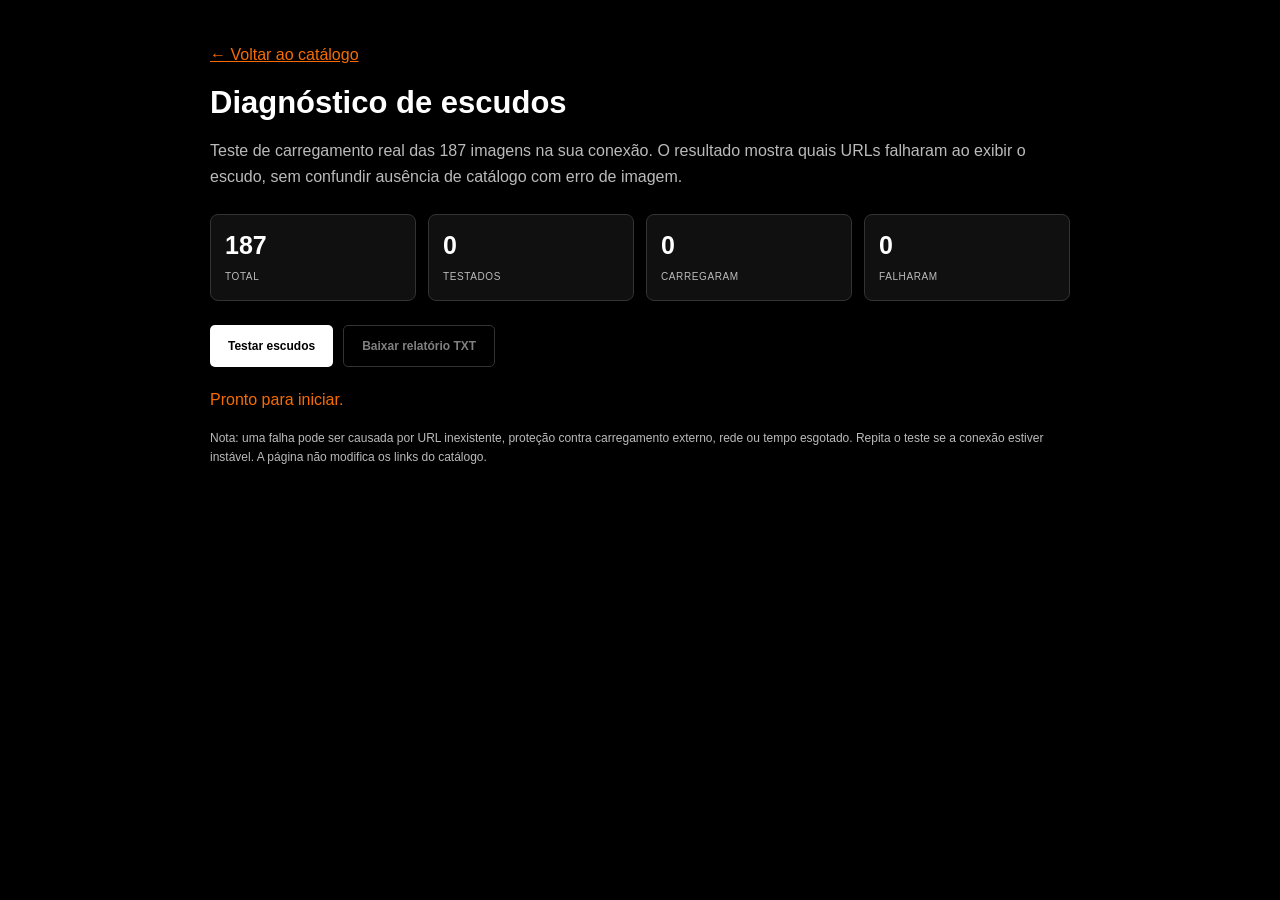
<file: diagnostico-escudos.html>
<!doctype html>
<html lang="pt-BR">
<head>
  <meta charset="utf-8">
  <meta name="viewport" content="width=device-width, initial-scale=1">
  <meta name="robots" content="noindex,nofollow">
  <title>Diagnóstico de Escudos | ARENA FUTESTORE</title>
  <style>
    :root{color-scheme:dark;font-family:Inter,Helvetica,Arial,sans-serif}
    *{box-sizing:border-box}
    body{margin:0;background:#000;color:#fff;padding:26px 18px 45px}
    main{max-width:860px;margin:0 auto}
    h1{font-size:clamp(20px,4vw,31px);line-height:1.25;margin:4px 0 12px}
    p{color:#bbb;line-height:1.6}
    .overview{display:flex;flex-wrap:wrap;gap:12px;margin:24px 0}
    .stat{min-width:115px;flex:1;background:#101010;border:1px solid #333;padding:16px 14px;border-radius:8px}
    .stat strong{font-size:25px;display:block;margin-bottom:6px}
    .stat small{color:#bbb;text-transform:uppercase;letter-spacing:.06em;font-size:10px}
    .actions{display:flex;flex-wrap:wrap;gap:10px;margin:20px 0}
    button{background:#fff;color:#000;padding:13px 18px;font:600 12px Inter,Arial,sans-serif;border:0;border-radius:5px;cursor:pointer}
    button:disabled{opacity:.5;cursor:not-allowed}
    button.secondary{background:transparent;color:#fff;border:1px solid #666}
    .status{min-height:26px;color:#f66c03}
    .result{border-top:1px solid #303030;padding:14px 0;display:grid;gap:4px}
    .result .label{font-size:12px;font-weight:700}
    .result small{font-size:11px;color:#bbb;overflow-wrap:anywhere}
    .result .reason{font-size:11px;color:#f8c7a5}
    .note{font-size:12px}
    a{color:#f66c03}
  </style>
  <script src="./configuracao.js" defer></script>
  <script src="./diagnostico-escudos.js" defer></script>
</head>
<body>
  <main>
    <p><a href="./index.html">← Voltar ao catálogo</a></p>
    <h1>Diagnóstico de escudos</h1>
    <p>Teste de carregamento real das 187 imagens na sua conexão. O resultado mostra quais URLs falharam ao exibir o escudo, sem confundir ausência de catálogo com erro de imagem.</p>
    <div class="overview" aria-live="polite">
      <div class="stat"><strong id="total">0</strong><small>Total</small></div>
      <div class="stat"><strong id="tested">0</strong><small>Testados</small></div>
      <div class="stat"><strong id="passed">0</strong><small>Carregaram</small></div>
      <div class="stat"><strong id="failed">0</strong><small>Falharam</small></div>
    </div>
    <div class="actions">
      <button id="start" type="button">Testar escudos</button>
      <button id="export" type="button" class="secondary" disabled>Baixar relatório TXT</button>
    </div>
    <p class="status" id="status" role="status">Pronto para iniciar.</p>
    <div id="results" aria-live="polite"></div>
    <p class="note">Nota: uma falha pode ser causada por URL inexistente, proteção contra carregamento externo, rede ou tempo esgotado. Repita o teste se a conexão estiver instável. A página não modifica os links do catálogo.</p>
  </main>
</body>
</html>
</file>
